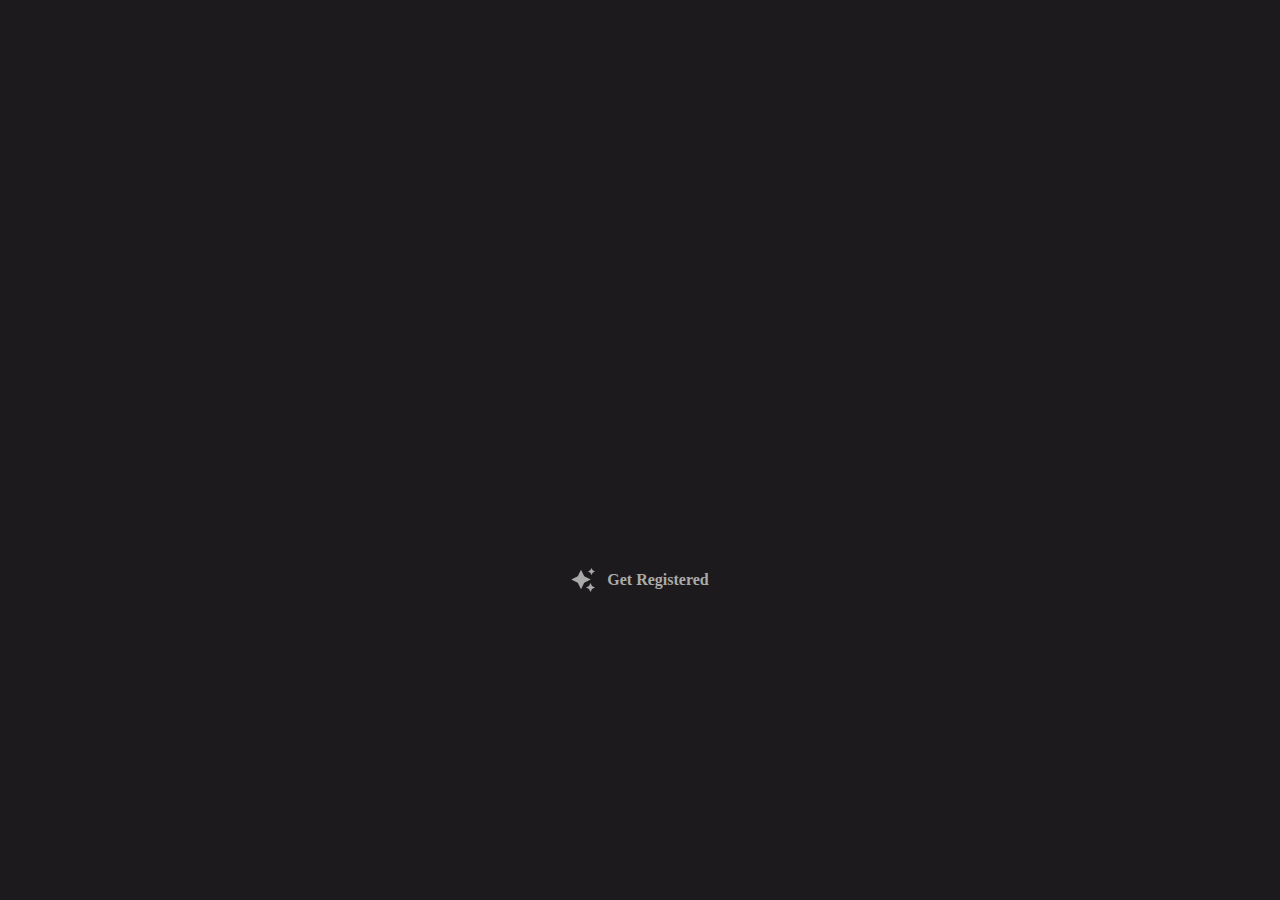
<file: index.html>
<!DOCTYPE html>
<html lang="en">
<head>
    <meta charset="UTF-8">
    <meta name="viewport" content="width=device-width, initial-scale=1.0">
    <title>Registertion</title>
    <link rel="stylesheet" href="styles.css">
</head>
<body>
        <!-- Title -->    
        <h1 class="title"></h1>
       
        <!-- Button -->
        <div style="position: absolute; top: 60vh; width: 100%; display: flex; justify-content: center;">
          <a href="pratice2/index.html" class="btn">
            <svg height="24" width="24" fill="#FFFFFF" viewBox="0 0 24 24" data-name="Layer 1" id="Layer_1" class="sparkle">
              <path
                d="M10,21.236,6.755,14.745.264,11.5,6.755,8.255,10,1.764l3.245,6.491L19.736,11.5l-6.491,3.245ZM18,21l1.5,3L21,21l3-1.5L21,18l-1.5-3L18,18l-3,1.5ZM19.333,4.667,20.5,7l1.167-2.333L24,3.5,21.667,2.333,20.5,0,19.333,2.333,17,3.5Z">
              </path>
            </svg>
       
            <span class="text">Get Registered</span>
          </a>
        </div>
      
        <script src="script.js"></script>
</body>  
</html>
</file>
<file: styles.css>
*,
*::after,
*::before {
  padding: 0;
  margin: 0;
  box-sizing: border-box;
}

:root {
    background-color: #1C1A1C;
  }

.title {
  position: absolute;
  top: 0;
  left: 0;
  color: white;
  font-family: 'Courier New', Courier, monospace;

  display: flex;
  flex-wrap: wrap;
  justify-content: center;
  align-content: center;
  align-items: center;

  width: 100%;
  height: 100vh;
  text-shadow: 0 0 20px red;
  letter-spacing: 0px;
}

@media (min-width: 500px) {
  .title {
    letter-spacing: 20px;
  }
}

@keyframes typing {
  from {
    opacity: 0;
  }

  to {
    opacity: 1;
  }
}

.title span {
  opacity: 0;
  animation: typing 1s ease forwards;
  animation-delay: var(--delay);
}

a {
  text-decoration: none;
}

.btn {
  border: none;
  width: 15em;
  height: 5em;
  border-radius: 3em;
  display: flex;
  justify-content: center;
  align-items: center;
  gap: 12px;
  background: #1C1A1C;
  cursor: pointer;
  transition: all 450ms ease-in-out;
}

.sparkle {
  fill: #AAAAAA;
  transition: all 800ms ease;
}

.text {
  font-weight: 600;
  color: #AAAAAA;
  font-size: medium;
}

.btn:hover {
  background: linear-gradient(0deg, #A47CF3, #683FEA);
  box-shadow: inset 0px 1px 0px 0px rgba(255, 255, 255, 0.4),
    inset 0px -4px 0px 0px rgba(0, 0, 0, 0.2),
    0px 0px 0px 4px rgba(255, 255, 255, 0.2),
    0px 0px 180px 0px #9917FF;
  transform: translateY(-2px);
}

.btn:hover .text {
  color: white;
}

.btn:hover .sparkle {
  fill: white;
  transform: scale(1.2);
}
</file>
